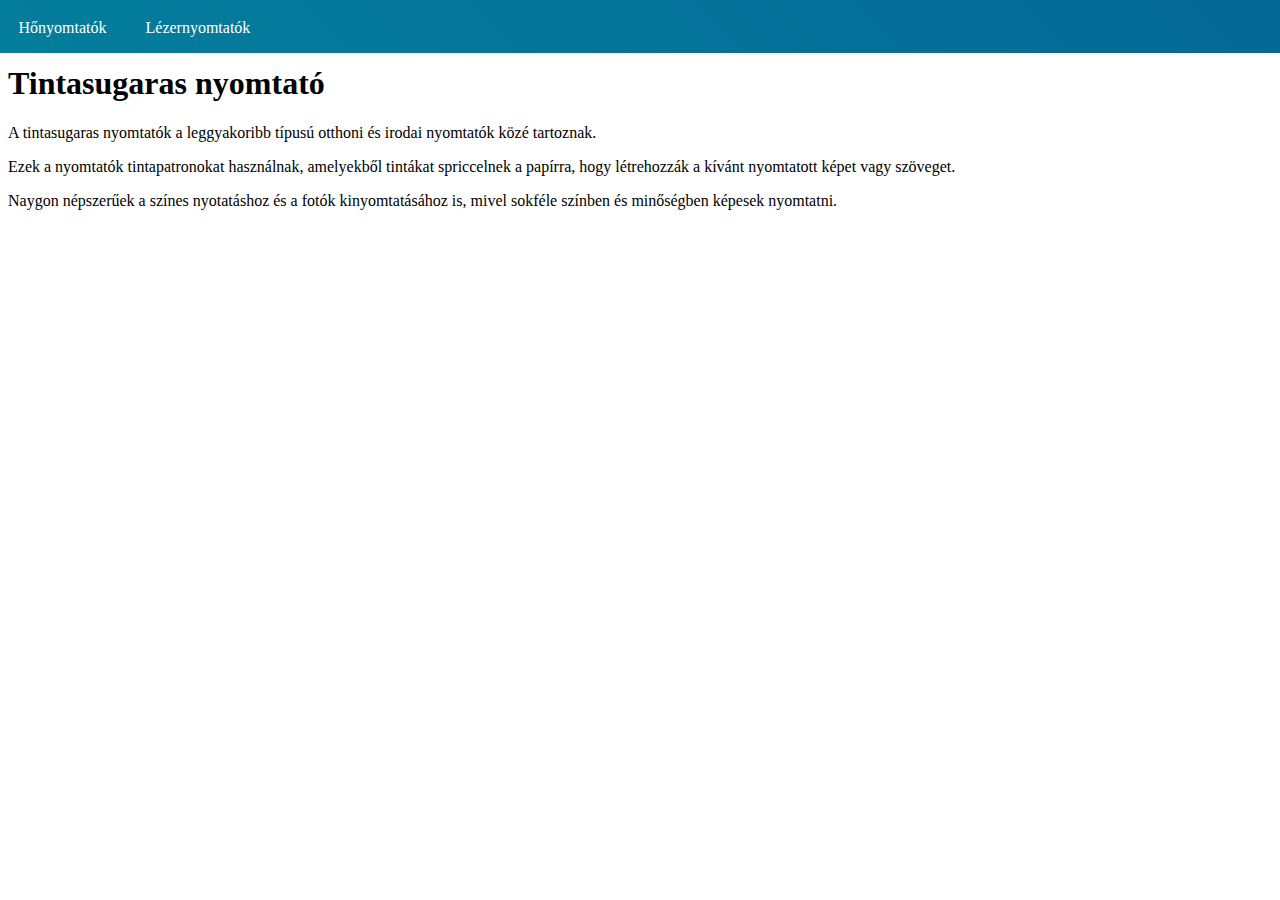
<file: index.html>
<!DOCTYPE html>
<html lang="hu">
<head>
    <meta charset="UTF-8">
    <meta name="viewport" content="width=device-width, initial-scale=1.0">
    <title>Tintasugaras nyotatók</title>
    <link rel="stylesheet" href="style.css">
</head>
<body>
        <nav class="navbar">
           <ul>
           <li> <a href="index2.html">Hőnyomtatók</a></li>
          <li>  <a href="index3.html">Lézernyomtatók</a></li>
    </ul>
  </nav>
   <h1>Tintasugaras nyomtató</h1>
<p>A tintasugaras nyomtatók a leggyakoribb típusú otthoni és irodai nyomtatók közé tartoznak.</p>
<p>Ezek a nyomtatók tintapatronokat használnak, amelyekből tintákat spriccelnek a papírra, hogy létrehozzák a kívánt nyomtatott képet vagy szöveget. </p>
<p>Naygon népszerűek a színes nyotatáshoz és a fotók kinyomtatásához is, mivel sokféle színben és minőségben képesek nyomtatni. </p>
 
 
</body>
</html>
</file>
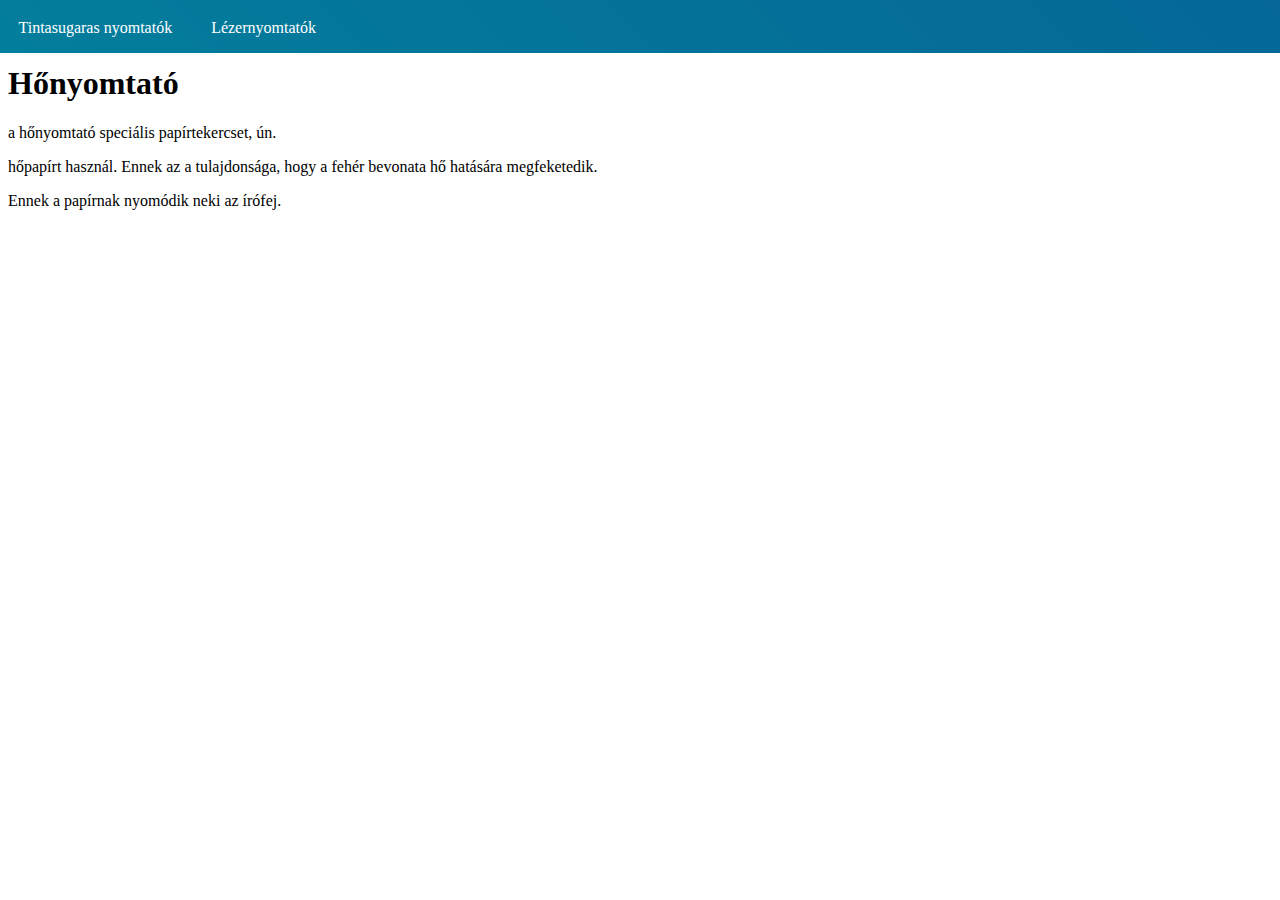
<file: index2.html>
<!DOCTYPE html>
<html lang="hu">
<head>
    <meta charset="UTF-8">
    <meta name="viewport" content="width=device-width, initial-scale=1.0">
    <title>Hőnyomtatók</title>
    <link rel="stylesheet" href="style.css">
</head>
<body>
    <div class="comeup">
        <nav class="navbar">
           <ul>
           <li> <a href="index.html">Tintasugaras nyomtatók</a></li>
          <li>  <a href="index3.html">Lézernyomtatók</a></li>
    </ul>
  </nav>
   <h1>Hőnyomtató</h1>
   <p> a hőnyomtató speciális papírtekercset, ún. <p>hőpapírt használ. Ennek az a tulajdonsága, hogy a fehér bevonata hő hatására megfeketedik.</p> Ennek a papírnak nyomódik neki az írófej.</p>
 
</body>
</html>
</file>
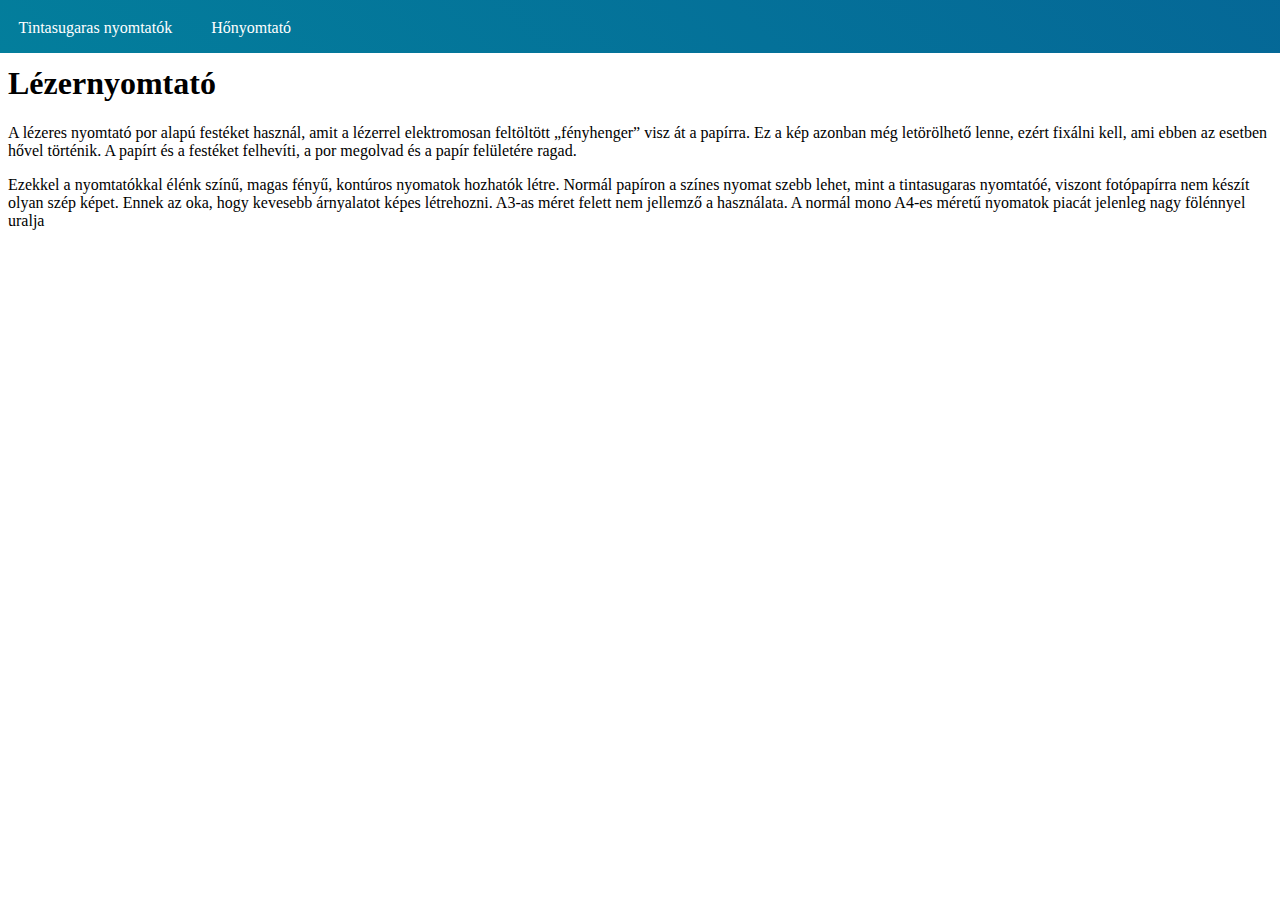
<file: index3.html>
<!DOCTYPE html>
<html lang="hu">
<head>
    <meta charset="UTF-8">
    <meta name="viewport" content="width=device-width, initial-scale=1.0">
    <title>Lézernyomtatók</title>
    <link rel="stylesheet" href="style.css">
</head>
<body>
        <nav class="navbar">
           <ul>
           <li> <a href="index.html">Tintasugaras nyomtatók</a></li>
          <li>  <a href="index2.html">Hőnyomtató</a></li>
    </ul>
  </nav>
   <h1>Lézernyomtató</h1>
   <p> A lézeres nyomtató por alapú festéket használ, amit a lézerrel elektromosan feltöltött „fényhenger” visz át a papírra. Ez a kép azonban még letörölhető lenne, ezért fixálni kell, ami ebben az esetben hővel történik. A papírt és a festéket felhevíti, a por megolvad és a papír felületére ragad.</p>

   Ezekkel a nyomtatókkal élénk színű, magas fényű, kontúros nyomatok hozhatók létre. Normál papíron a színes nyomat szebb lehet, mint a tintasugaras nyomtatóé, viszont fotópapírra nem készít olyan szép képet. Ennek az oka, hogy kevesebb árnyalatot képes létrehozni. A3-as méret felett nem jellemző a használata. A normál mono A4-es méretű nyomatok piacát jelenleg nagy fölénnyel uralja
 
 
</body>
</html>
</file>
<file: style.css>
.navbar ul {
    list-style-type: none;
    background: linear-gradient(45deg,#037e9c, #09328a);
    padding: 0px;
    margin: 0px;
    overflow: hidden;
    margin-left: -1.5vh;
    margin: -1vh;
    width: 500vh;
    height: 6vh;
}
.navbar a{
    color: white;
    text-decoration: none;
    padding: 15px;
    display: block;
    float: center;
    text-align: center;
    margin: 0.5vh;
}
.navbar a:hover{
    background-color: hsla(212, 57%, 24%, 0.733);
    width: 18vh;
    height: 2vh;
}
.navbar li{
    float: left;
}
</file>
